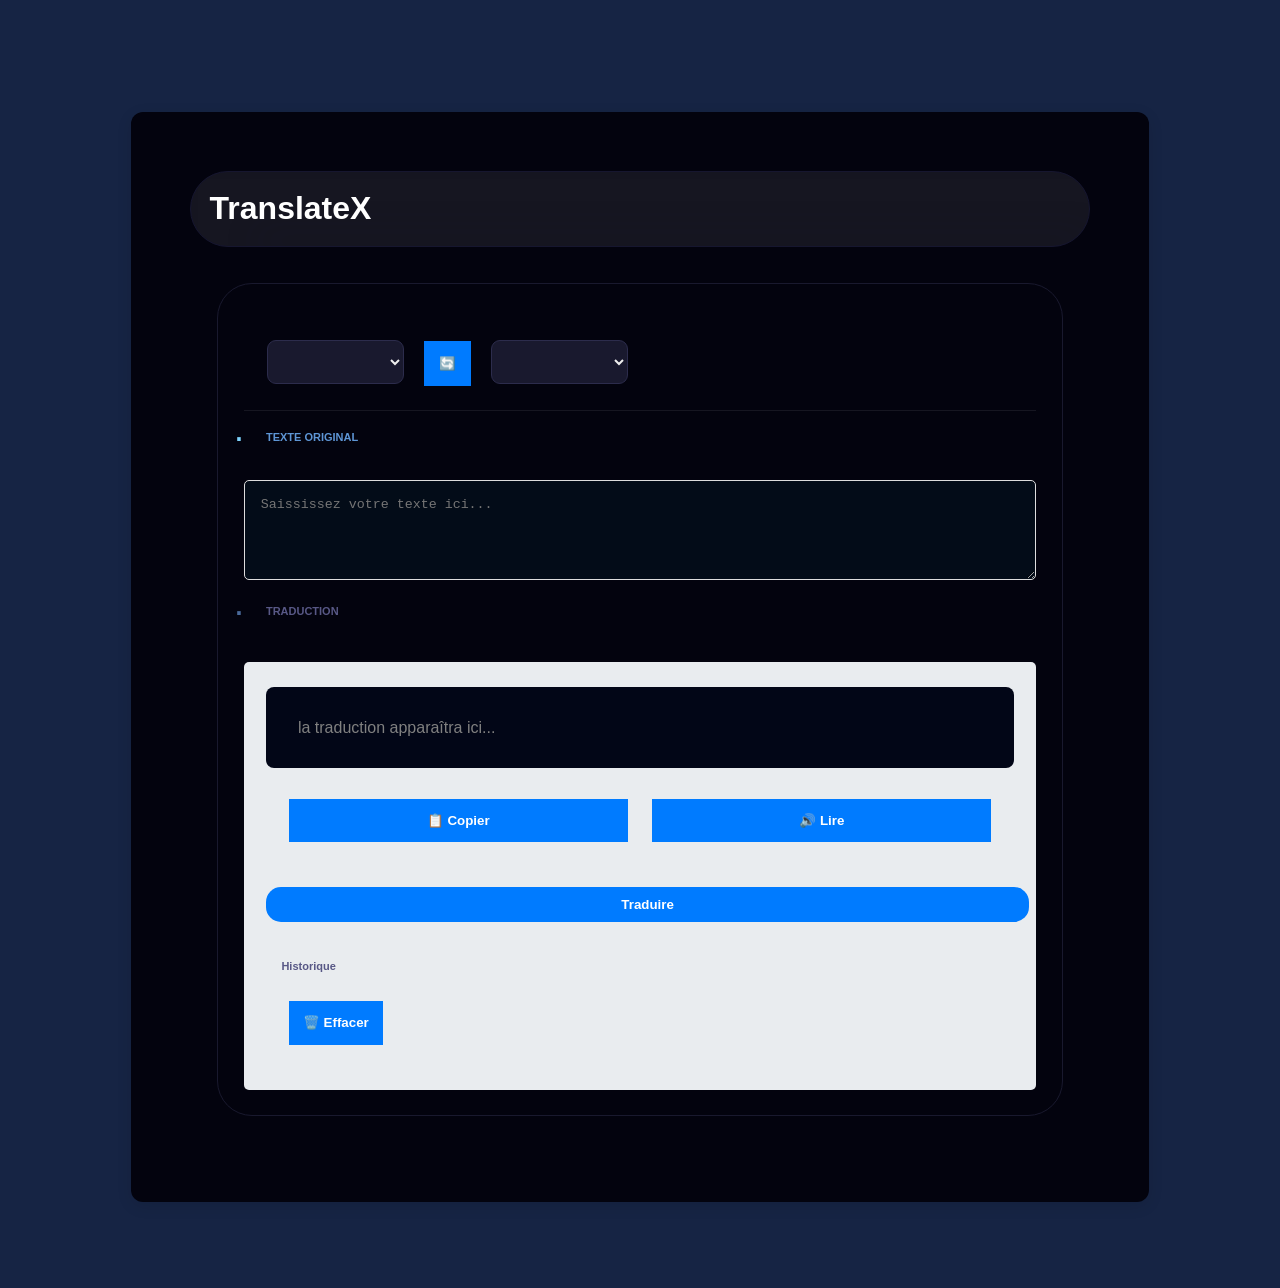
<file: trans.html>
<!DOCTYPE html>
<html lang="fr">
<head>
    <meta charset="UTF-8">
    <meta name="viewport" content="width=device-width, initial-scale=1.0">
    <title>translate</title>
    <link rel="stylesheet" href="trans.css">
</head>
<body>
    
    <div class="container">
        <h1>TranslateX</h1>
        <div class="input-area">
            <div class="box">
                <div class="box-container">
                    <select name="" id="sourceLang">
                        <option value=""></option>
                        <option value="de">Allemand(Allemagne)</option>
                        <option value="en">Anglais(É.-U.)</option>
                        <option value="en">Anglais(R.-U.)</option>
                        <option value="zh">Chinois(Mandarin-Chine continentale)</option>
                        <option value="zh">Chinois(Mandarin-Taiwan)</option>
                        <option value="ko">Coréen</option>
                        <option value="es">Espagnol(Espagne)</option>
                        <option value="fr">Français(France)</option>
                        <option value="id">Indonésien</option>
                        <option value="it">Italien</option>
                        <option value="ja">Japonais</option>
                        <option value="nl">Néerlandais</option>
                        <option value="pol">Polonais</option>
                        <option value="por">Portugais(Brésil)</option>
                        <option value="ru">Russe</option>
                        <option value="th">Thai</option>
                        <option value="tr">Turc</option>
                        <option value="vi">Vietnamien</option>
                    </select>
                    <button id="change">🔄</button>
                    
                    <select name="" id="targetLang">
                        <option value=""></option>
                        <option value="de">Allemand(Allemagne)</option>
                        <option value="en">Anglais(É.-U.)</option>
                        <option value="en">Anglais(R.-U.)</option>
                        <option value="zh">Chinois(Mandarin-Chine continentale)</option>
                        <option value="zh">Chinois(Mandarin-Taiwan)</option>
                        <option value="ko">Coréen</option>
                        <option value="es">Espagnol(Espagne)</option>
                        <option value="fr">Français(France)</option>
                        <option value="id">Indonésien</option>
                        <option value="it">Italien</option>
                        <option value="ja">Japonais</option>
                        <option value="nl">Néerlandais</option>
                        <option value="pol">Polonais</option>
                        <option value="por">Portugais(Brésil)</option>
                        <option value="ru">Russe</option>
                        <option value="th">Thai</option>
                        <option value="tr">Turc</option>
                        <option value="vi">Vietnamien</option>
                    </select>
                </div>

            <h2><span class="blue">.</span>TEXTE ORIGINAL</h2>
            <textarea  id="textToTranslate" placeholder="Saississez votre texte ici..."></textarea>
            <h3><span class="bleu">.</span>TRADUCTION</h3>
            <div class="output-area">
                <div class="result-box">
                    <p id="resultatText">la traduction apparaîtra ici...</p>
                    
                </div>
                <div class="actions">
                        <button id="copyBtn">📋 Copier</button>
                         <button id="speakBtn">🔊 Lire</button>
                     </div>
                
                <button type="button" id="translateBtn">Traduire</button>
                <div class="history">
                    <h3>Historique</h3>
                    <ul id="historyList"></ul>
                    <button id="clearHistory">🗑️ Effacer</button>
                 </div>


             </div>
        </div>
       
    </div>
</div>
<!--
<script>
document.getElementById('translateBtn').addEventListener('click', function () {
    const text = document.getElementById('textToTranslate').value;
    const sourceLang = document.getElementById('sourceLang').value;
    const targetLang = document.getElementById('targetLang').value;
    const resultDisplay = document.getElementById('resultatText');

    if (!text) {
        alert("Veuillez entrer du texte");
        return;
    }

    if (!sourceLang || !targetLang) {
        alert("Veuillez choisir les langues");
        return;
    }

    resultDisplay.innerText = "Traduction en cours...";

    const apiUrl = `https://api.mymemory.translated.net/get?q=${encodeURIComponent(text)}&langpair=${sourceLang}|${targetLang}`;

    fetch(apiUrl)
        .then(response => response.json())
        .then(data => {
            if (data.responseData) {
                resultDisplay.innerText = data.responseData.translatedText;
            } else {
                resultDisplay.innerText = "Erreur de traduction.";
            }
        })
        .catch(error => {
            console.error("Erreur:", error);
            resultDisplay.innerText = "Connexion impossible au serveur.";
        });
});
</script>-->
<script>
    let historyData = JSON.parse(localStorage.getItem("history")) || [];
    const historyList = document.getElementById('historyList');

document.getElementById('translateBtn').addEventListener('click', function () {
    const text = document.getElementById('textToTranslate').value;
    const sourceLang = document.getElementById('sourceLang').value;
    const targetLang = document.getElementById('targetLang').value;
    const resultDisplay = document.getElementById('resultatText');

    if (!text) {
        alert("Veuillez entrer du texte");
        return;
    }

    if (!sourceLang || !targetLang) {
    alert("Veuillez choisir les langues");
    return;
}

    resultDisplay.innerText = "Traduction en cours...";

    const apiUrl = `https://api.mymemory.translated.net/get?q=${encodeURIComponent(text)}&langpair=${sourceLang}|${targetLang}`;

    fetch(apiUrl)
        .then(response => response.json())
        .then(data => {
            const translated = data.responseData.translatedText;
            resultDisplay.innerText = translated;

            // Ajouter à l'historique
            const li = document.createElement('li');
            li.textContent = `${text} ➜ ${translated}`;
            historyData.push(`${text} ➜ ${translated}`);
            localStorage.setItem("history", JSON.stringify(historyData));
            
            historyList.appendChild(li);
            historyData.forEach(item => {
    const li = document.createElement('li');
    li.textContent = item;
    historyList.appendChild(li);
});
            
        })
        .catch(error => {
            resultDisplay.innerText = "Erreur.";
        });
});


// 📋 Copier
document.getElementById('copyBtn').addEventListener('click', () => {
    const text = document.getElementById('resultatText').innerText;
    navigator.clipboard.writeText(text);
    alert("Copié !");
});


// 🔊 Lecture vocale
document.getElementById('speakBtn').addEventListener('click', () => {
    const text = document.getElementById('resultatText').innerText;

    const speech = new SpeechSynthesisUtterance(text);
    speech.lang = targetLang + "-US"; // ou "-FR" selon besoin

    speechSynthesis.speak(speech);
});


// 🗑️ Effacer historique
document.getElementById('clearHistory').addEventListener('click', () => {
    historyList.innerHTML = "";
localStorage.removeItem("history");
});

document.getElementById('change').addEventListener('click', () => {
    const source = document.getElementById('sourceLang');
    const target = document.getElementById('targetLang');

    // échanger les valeurs
    let temp = source.value;
    source.value = target.value;
    target.value = temp;
});
</script>
</body>
</html>
</file>
<file: trans.css>
:root{
    --a1: #4a6a9a;
    --a2: #020508;
    --a3: #030c18;
    --a4: #060c18;
    --a5: #0f1d3a;
    --b1: #162444;
    --b2: rgba(6,12,24,0.76);
    --b3: #0e40a0;
    --b4r: #1d3af5;
    --b5: #7dd3fc;
    --c1: #253452;
    --c2:rgba(29,106,245,0.13);
    --c3:#93b4e8;
    --c4:#34d399;
    
  }

  *{  
    margin: 1%; 
    padding: 2%; 
    box-sizing: border-box; 
} 

body{
    font-family: 'Segoe UI', Tahoma, Geneva, Verdana, sans-serif;
    background-color: var(--b1);
    display: flex;
    justify-content: center;
    padding-top: 50px;
}
.container{
    background-color: rgb(3, 3, 14);
    padding: 50px;
    border-radius: 12px;
    box-shadow: 0 4px 15px rgba(0, 0, 0, 0.1);
    width: 90%;
}
h1{
    border: 1px solid rgb(22, 22, 47);
    box-shadow: inset 32px 32px 32px 35px rgb(22, 22, 33);

    border-radius: 120px;
    color: #fff;
    text-align: left;
    background: rgb(21, 21, 37);
}
h1:hover{
    box-shadow: inset 32px 32px 32px 35px rgb(25, 25, 46);
}
/*span{
    font-size: 11px;
    color: rgb(88, 88, 134);
    text-align: left;
    margin-left: 0;
    margin-top: 0;
    padding-left: 0;
    padding-top: 0;
    color: #0056b3;
}*/
.bleu{
    text-align: left;
    margin-left: 0;
    margin-top: 0;
    padding-left: 0;
    padding-top: 0;
    color: var(--a1);
    font-size: 25px;
    

}
.blue{
    text-align: left;
    margin-left: 0;
    margin-top: 0;
    padding-left: 0;
    padding-top: 0;
    color: var(--b5);
    font-size: 25px;

}
textarea{
   
    color: #eee;
    width: 98%;
    height: 100px;
    border: 1px solid #ddd;
    border-radius: 5px;
    box-sizing: border-box;
    background-color:var(--a3);
}
select{
    font-size: 18px;
    color: #eee;
    width: 18%;
    padding: 10px;
    margin-top: 15px;
    border-radius: 9px;
    border: 1px solid rgb(44, 44, 76);
    background-color: rgb(25, 25, 46);
}


.box{
    border-radius: 35px;
    border: 1px solid  rgb(25, 25, 46);
}
.box-container{
     box-shadow: 0 1px 0 rgb(22, 22, 33);
}
button{
    background-color: #007bff;
    color:white;
    border: none;
    cursor: pointer;
    font-weight: bold;
}

#translateBtn{
     width: 100%;
    padding: 10px;
    margin-top: 15px;
    border-radius: 15px;
    
}
#resultatText{
    color: gray;
    font-family: 'Segoe UI', Tahoma, Geneva, Verdana, sans-serif;

}


button:hover{
    background-color: #0056b3;
}

.output-area{
    margin-top: 25px;
    padding: 15px;
    background: #e9ecef;
    border-radius: 5px;
}
h3{
    font-size: 11px;
    color: rgb(88, 88, 134);
    text-align: left;
    margin-left: 0;
    margin-top: 0;
    padding-left: 0;
    padding-top: 0;
}

 h2{
    text-align: left;
    margin-left: 0;
    margin-top: 0;
    padding-left: 0;
    padding-top: 0;
    font-size: 11px;
    color: rgb(94, 150, 214);
   
    
}


.result-box {
    background: #020617;
    padding: 10px;
    margin-top: 10px;
    border-radius: 8px;
}

.actions {
    display: flex;
    gap: 10px;
}

.actions button {
    flex: 1;
}

.history {
    margin-top: 15px;
}

.history ul {
    list-style: none;
    padding: 0;
}

.history li {
    background: #334155;
    margin: 5px 0;
    padding: 5px;
    border-radius: 5px;
}
</file>
